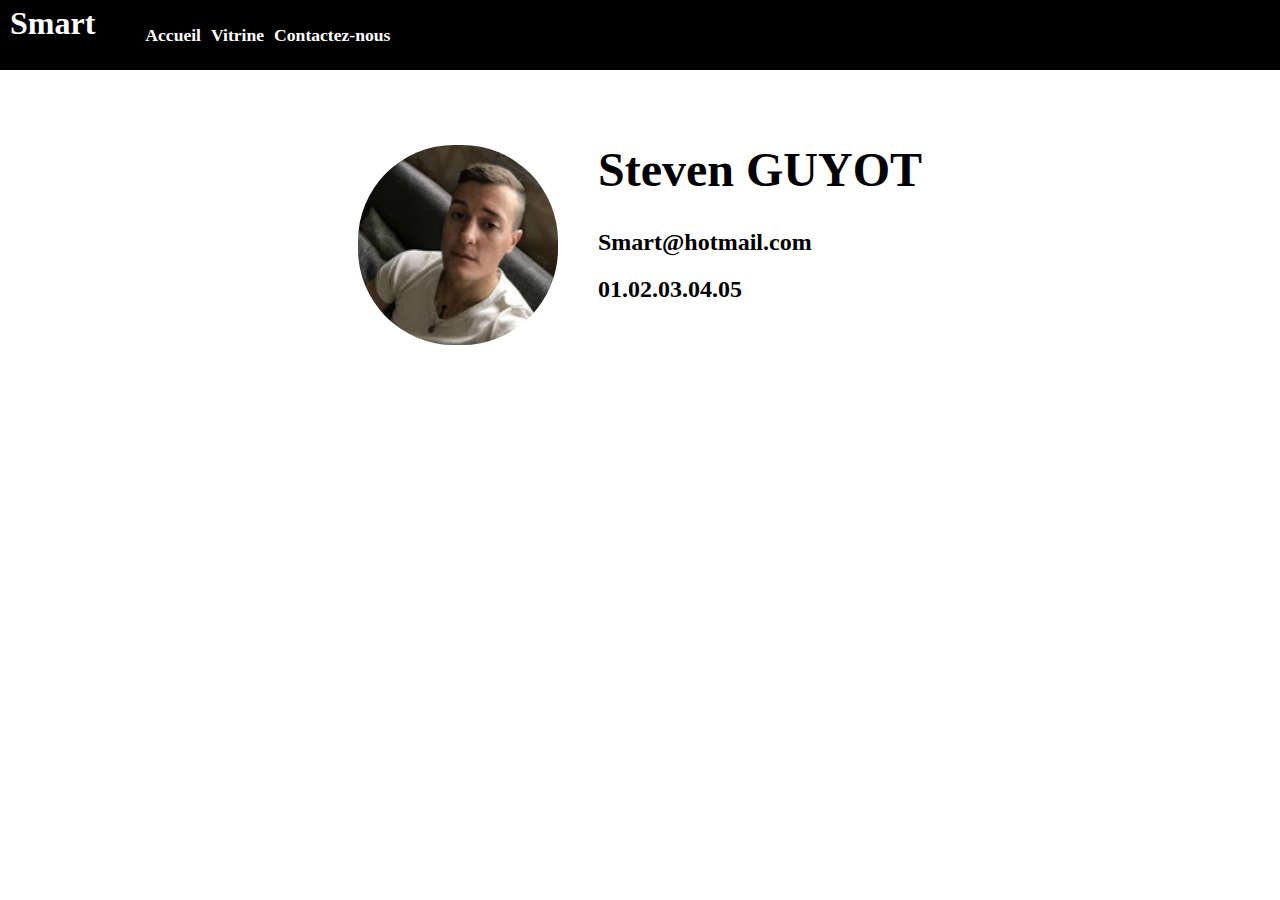
<file: contact.html>
<!doctype html>
<html>
    <head>
        <meta charset="utf-8" />
        <meta name="viewport" content="width=device-width, user-scalable=no">
        <title>Smart - Contactez-nous</title>
        <link rel="stylesheet" href="./css/style.css" />
        <link rel="stylesheet" href="./css/contact.css"/>
    </head>
<body>
    <nav class="navbar">
        <h1 class="logo"><a href='./index.html'>Smart</a></h1>
        <ul class="box-list">
            <li class="list-items"><a href='./index.html'>Accueil</a></li>
            <li class="list-items"><a href='./vitrine.html'>Vitrine</a></li>
            <li class="list-items"><a href='./contact.html'>Contactez-nous</a></li>
        </ul>
    </nav>
    <div class="box-contact">
        <div class="box-picture">
            <img class='ma-photo' src="./img/Steven.jpg" alt="photo-de-moi"/>
       </div>
       <div class="box-information">
           <h1>Steven GUYOT</h1>
           <h2>Smart@hotmail.com</h2>
           <h2>01.02.03.04.05</h2>
       </div>
    </div>
</body>
</html>
</file>
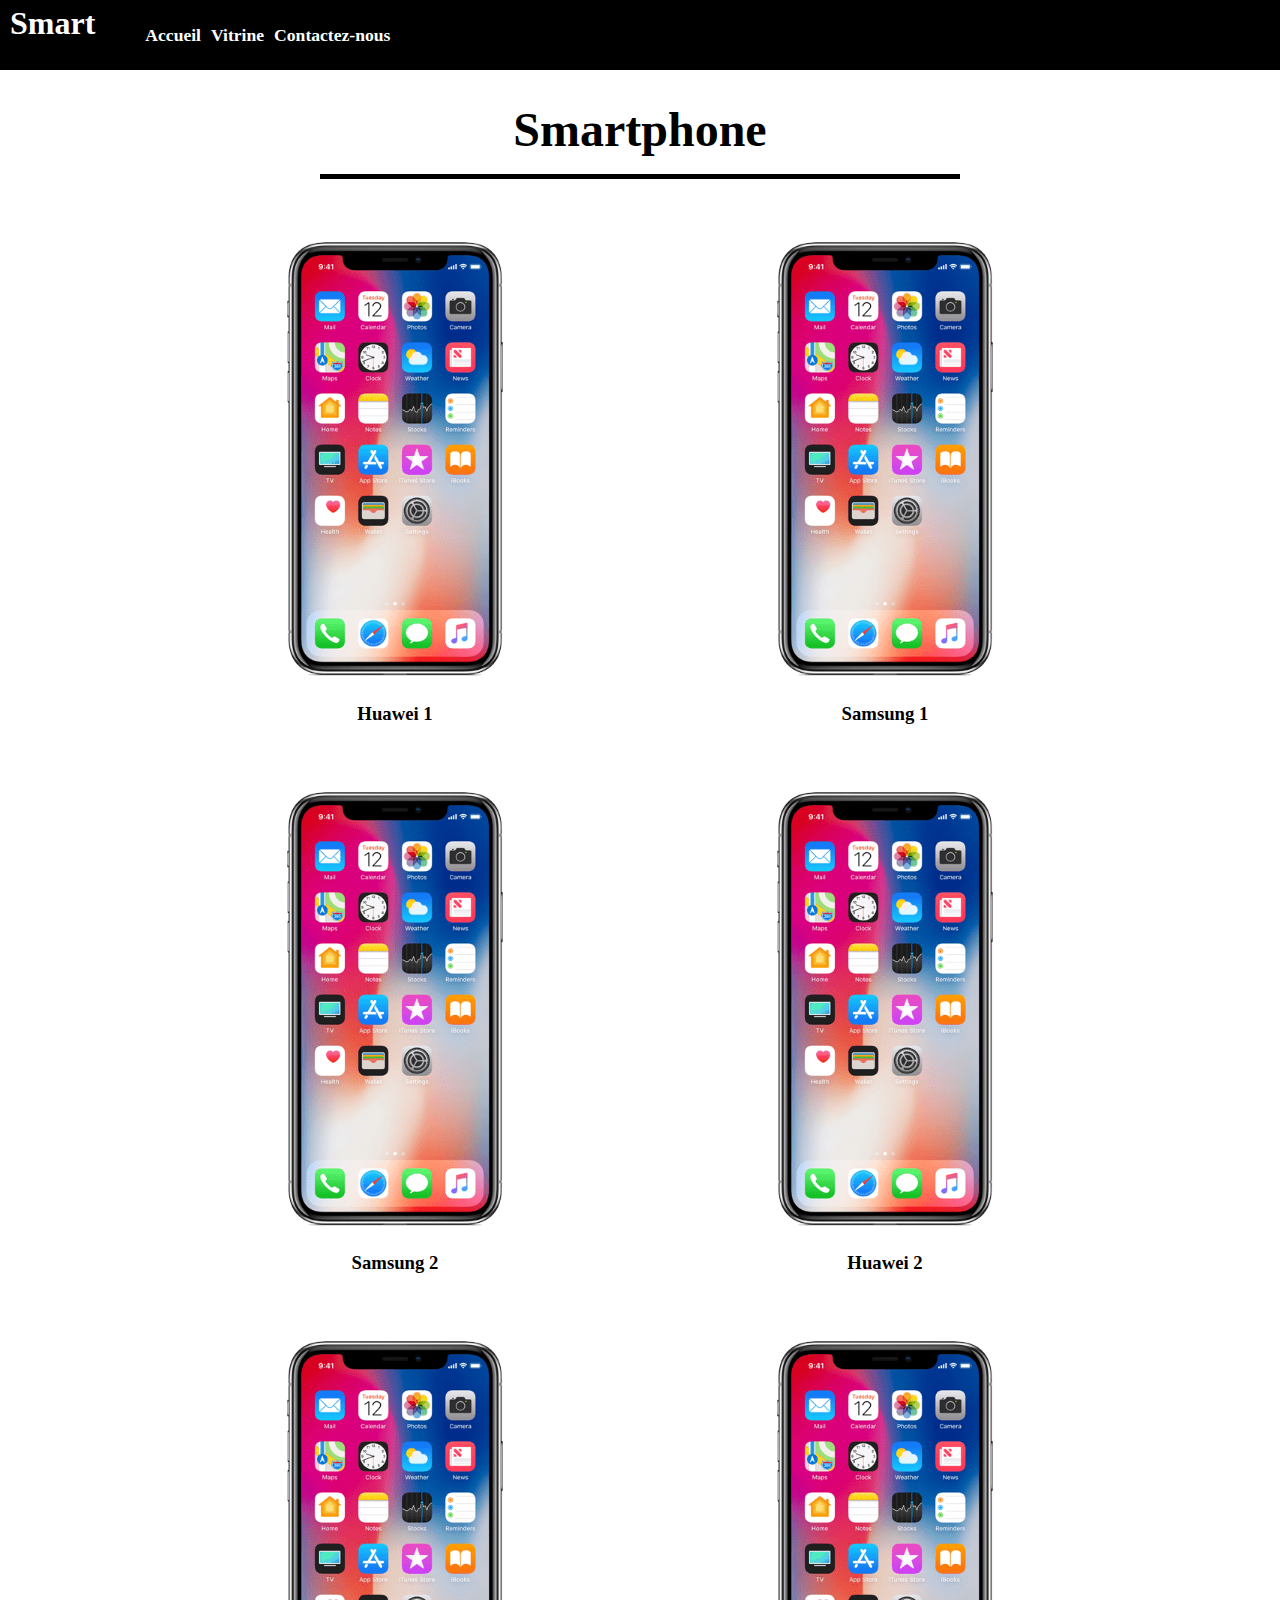
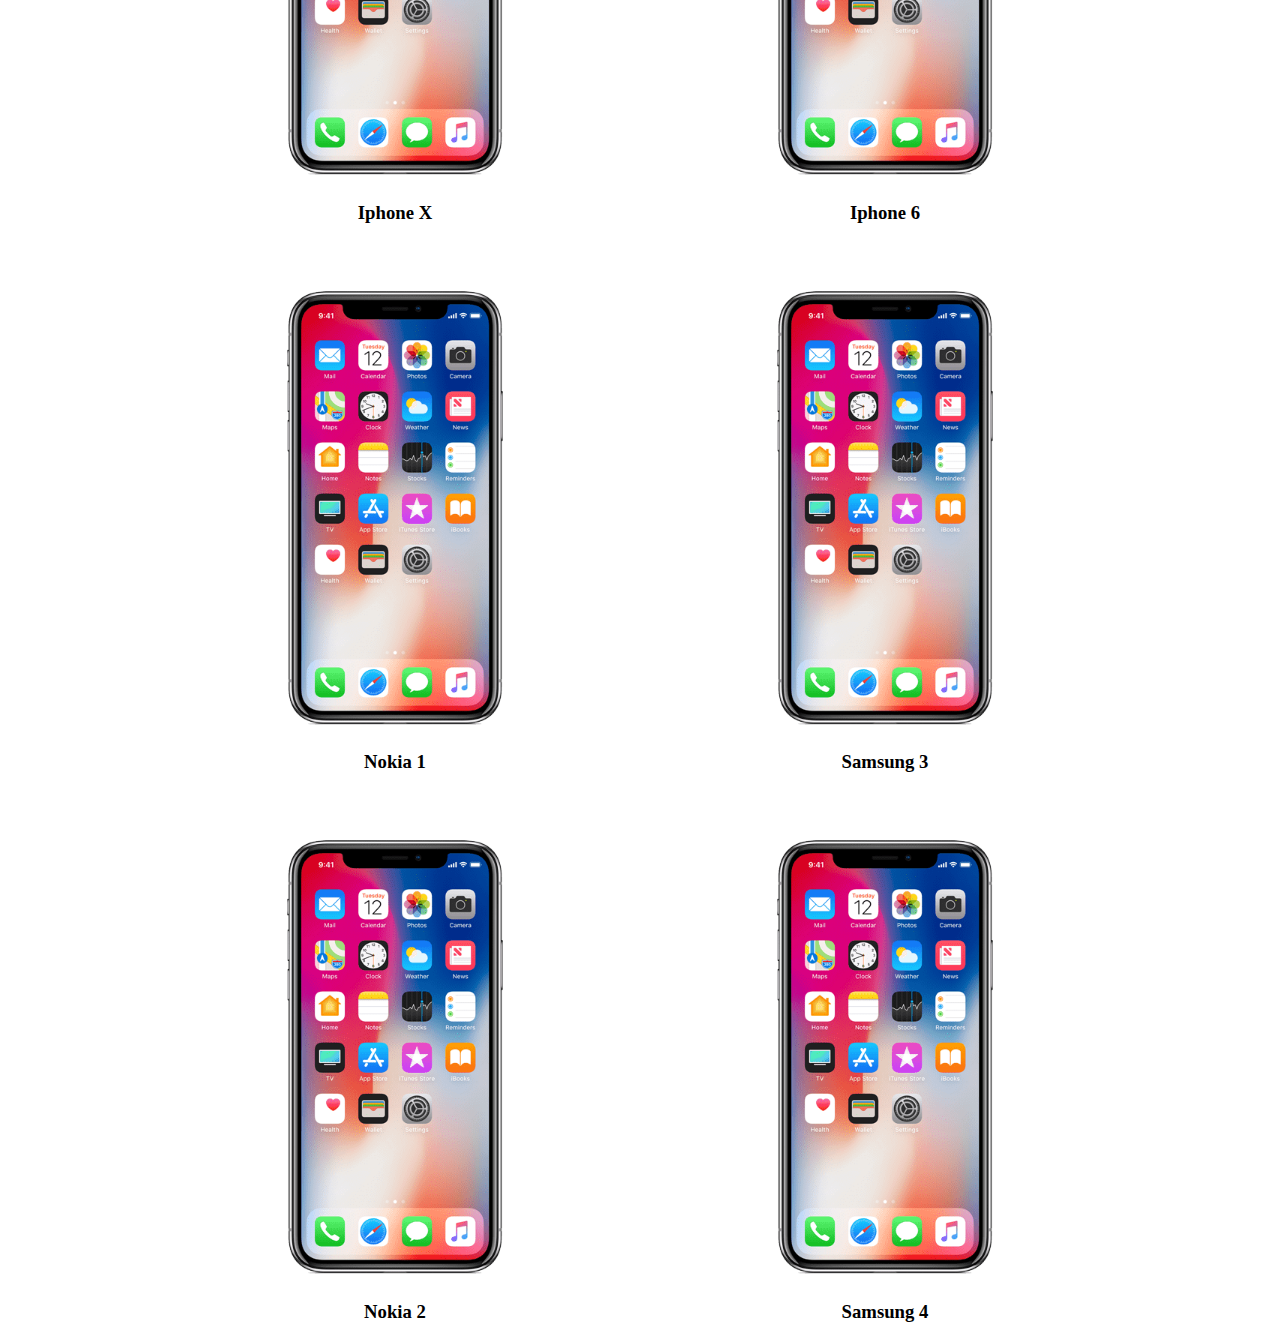
<file: vitrine.html>
<!doctype html>
<html>

<!-- ENTETE -->

    <head>
        <meta charset="utf-8" />
        <meta name="viewport" content="width=device-width, user-scalable=no">
        <title>Smart - Vitrine</title>
        <link rel="stylesheet" href="./css/style.css" />
        <link rel="stylesheet" href="./css/vitrine.css" />
    </head>

    <!-- ./ENTETE -->

<body>  <!-- BODY -->

    <!-- BARRE DE NAVIGATION -->

    <nav class="navbar">
        <h1 class="logo"><a href='./index.html'>Smart</a></h1>
        <ul class="box-list">
            <li class="list-items"><a href='./index.html'>Accueil</a></li>
            <li class="list-items"><a href='./vitrine.html'>Vitrine</a></li>
            <li class="list-items"><a href='./contact.html'>Contactez-nous</a></li>
        </ul>
    </nav>

    <!-- ./BARRE DE NAVIGATION -->



    <h1>Smartphone</h1>   <!-- TITRE -->
    <div class='parent-barre'>
        <div class='barre-noire'></div>
    </div>
    <div class="box-vitrine">
        <div class="box-phone">
            <img src="./img/iphone-x.png" alt="phone"/>
            <h3>Huawei 1</h3>
        </div>
        <div class="box-phone">
            <img src="./img/iphone-x.png" alt="phone"/>
            <h3>Samsung 1</h3>
        </div>
        <div class="box-phone">
            <img src="./img/iphone-x.png" alt="phone"/>
            <h3>Samsung 2</h3>
        </div>
        <div class="box-phone">
            <img src="./img/iphone-x.png" alt="phone"/>
            <h3>Huawei 2</h3>
        </div>
        <div class="box-phone">
            <img src="./img/iphone-x.png" alt="phone"/>
            <h3>Iphone X</h3>
        </div>
        <div class="box-phone">
            <img src="./img/iphone-x.png" alt="phone"/>
            <h3>Iphone 6</h3>
        </div>
        <div class="box-phone">
            <img src="./img/iphone-x.png" alt="phone"/>
            <h3>Nokia 1</h3>
        </div>
        <div class="box-phone">
            <img src="./img/iphone-x.png" alt="phone"/>
            <h3>Samsung 3</h3>
        </div>
        <div class="box-phone">
            <img src="./img/iphone-x.png" alt="phone"/>
            <h3>Nokia 2</h3>
        </div>
        <div class="box-phone">
            <img src="./img/iphone-x.png" alt="phone"/>
            <h3>Samsung 4</h3>
        </div>
    </div>
</body>

<!-- ./BODY -->

</html>
</file>
<file: css/style.css>
/* INIT PAGE */

body{
    background-color: white;
    margin: 0;
}

/* INIT PAGE */

/* NAVBAR */

.navbar{
    background-color: black;
    height: 70px;
    display:flex;
    color: white;
}

.logo{
   margin-left: 10px;
   font-family: 'Pacifico', cursive; 
   font-size: 2em;
   margin-top: 5px;
}

.box-list{
  display:flex;
  margin-top: 25px; 
}

.list-items{
  margin-left: 10px;
  list-style-type: none;
  font-weight: bold;
  font-size:1.1em;
}

/* ./NAVBAR */

/* PRESENTATION  */

.box-presentation{
    display:flex;
    flex-direction: column;
    align-items: center;
}

.box-presentation h1{
    font-size: 5em;
}

.button{
    background-color: black;
    color: white;
    height: 70px;
    width: 130px;
    font-size: 1em;
    border-radius: 3rem;
}

a{
    color:white;
    text-decoration: none;
}

a:visited{
    color:white;
}

h1{
    font-family: 'Pacifico', cursive; 
    font-size:3em;
}
/* ./PRESENTATION  */
</file>
<file: css/contact.css>
.box-contact{
    display: flex;
    justify-content: center;
    /* background-color: red; */
    padding: 20px;

}

.box-picture{
    /* background-color: blue; */
    padding: 20px;
}
.ma-photo{
    border-radius: 6rem;
    min-height: 200px;
    margin-top:35px;
}

.box-information{
    /* background-color: aqua; */
    padding:20px;
}
</file>
<file: css/vitrine.css>
.box-vitrine{
    display:flex;
    /* background:blue; */
    height:100vh;
    flex-wrap: wrap;
    justify-content: center;
}

.box-phone{
    /* background: red; */
    margin:20px;
    display: flex;
    flex-direction: column;
    align-items: center;
    transition: 1s;
}

.box-phone:hover{
    transform: scale(1.2);
}

h1{
    text-align: center;
    font-family: 'Pacifico', cursive; 
}

img{
    height:450px;
}

.parent-barre{
    display: flex;
    justify-content: center;
}

.barre-noire{
    height:5px;
    width:50%;
    background: black;
    margin-top: -15px;
    margin-bottom:35px;
}
</file>
